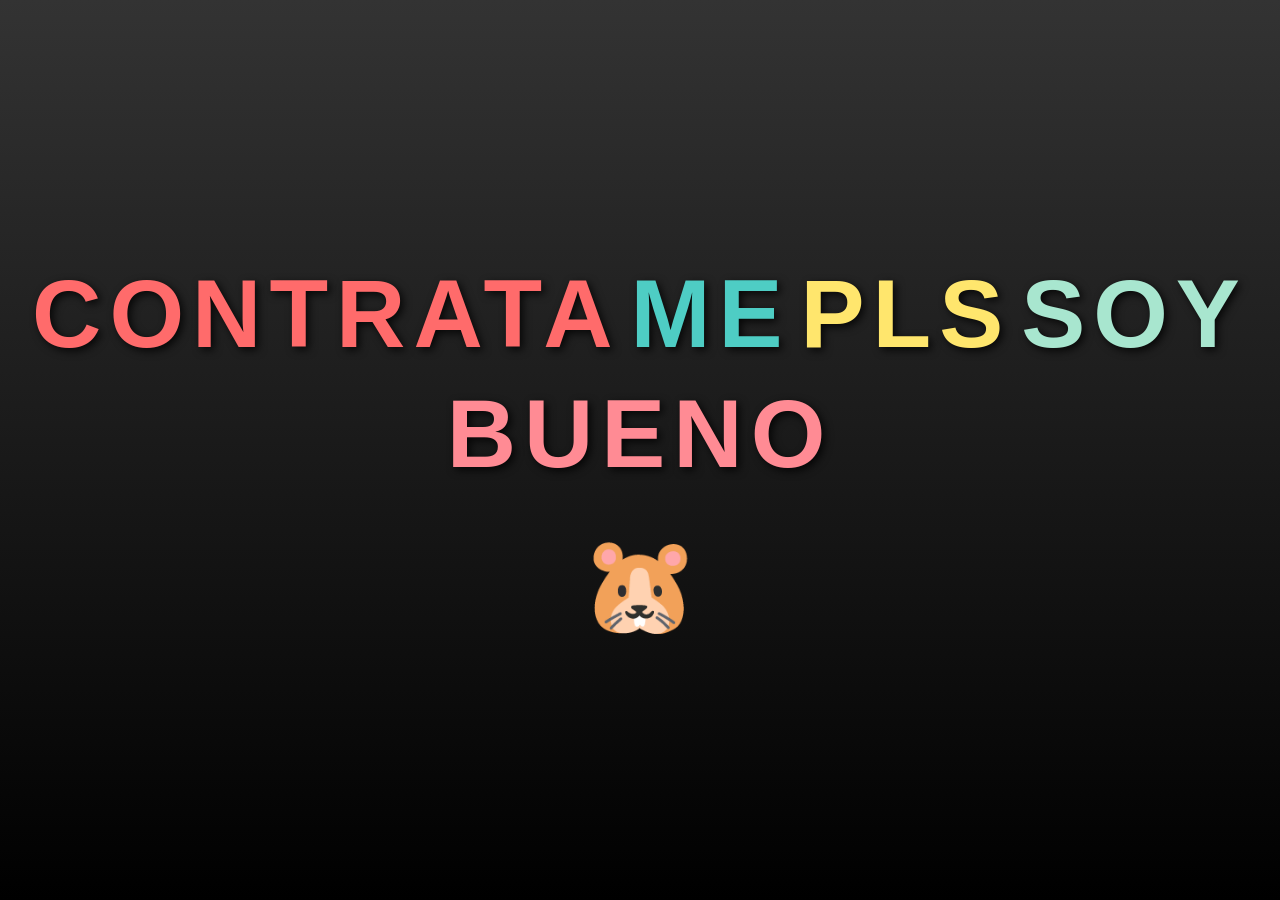
<file: html/contatame.html>
<!DOCTYPE html>
<html lang="es">
<head>
    <meta charset="UTF-8">
    <meta name="viewport" content="width=device-width, initial-scale=1.0">
    <title>¡Contratame PLS!</title>
    <style>
        * {
            margin: 0;
            padding: 0;
            box-sizing: border-box;
        }

        body {
            background: linear-gradient(to bottom, #333, #000);
            min-height: 100vh;
            display: flex;
            justify-content: center;
            align-items: center;
            font-family: 'Arial Black', sans-serif;
        }

        .container {
            text-align: center;
            padding: 20px;
        }

        .meme-text {
            font-size: clamp(2rem, 15vw, 6rem);
            font-weight: 900;
            letter-spacing: 8px;
            margin-bottom: 30px;
            display: flex;
            flex-wrap: wrap;
            justify-content: center;
            gap: 10px;
        }

        .word {
            display: inline-block;
            animation: colorChange 2s infinite, bounce 1.5s infinite;
            text-shadow: 3px 3px 8px rgba(0, 0, 0, 0.8);
            font-weight: bold;
        }

        .word:nth-child(1) {
            animation-delay: 0s;
            color: #FF6B6B;
        }

        .word:nth-child(2) {
            animation-delay: 0.2s;
            color: #4ECDC4;
        }

        .word:nth-child(3) {
            animation-delay: 0.4s;
            color: #FFE66D;
        }

        .word:nth-child(4) {
            animation-delay: 0.6s;
            color: #A8E6CF;
        }

        .word:nth-child(5) {
            animation-delay: 0.8s;
            color: #FF8B94;
        }

        @keyframes colorChange {
            0%, 100% {
                color: inherit;
                transform: scale(1);
            }
            50% {
                color: #FFD700;
                transform: scale(1.1);
            }
        }

        @keyframes bounce {
            0%, 100% {
                transform: translateY(0);
            }
            50% {
                transform: translateY(-20px);
            }
        }

        .capybara {
            margin-top: 40px;
            font-size: 6rem;
            animation: spin 3s linear infinite;
        }

        @keyframes spin {
            0% {
                transform: rotate(0deg);
            }
            100% {
                transform: rotate(360deg);
            }
        }

        /* Versión móvil */
        @media (max-width: 768px) {
            .meme-text {
                gap: 5px;
                letter-spacing: 4px;
            }

            .word {
                animation: colorChange 2s infinite, bounce 1s infinite;
            }

            .capybara {
                font-size: 4rem;
            }
        }
    </style>
</head>
<body>
    <div class="container">
        <div class="meme-text">
            <span class="word">CONTRATA</span>
            <span class="word">ME</span>
            <span class="word">PLS</span>
            <span class="word">SOY</span>
            <span class="word">BUENO</span>
        </div>
        <div class="capybara">🐹</div>
    </div>
</body>
</html>
</file>
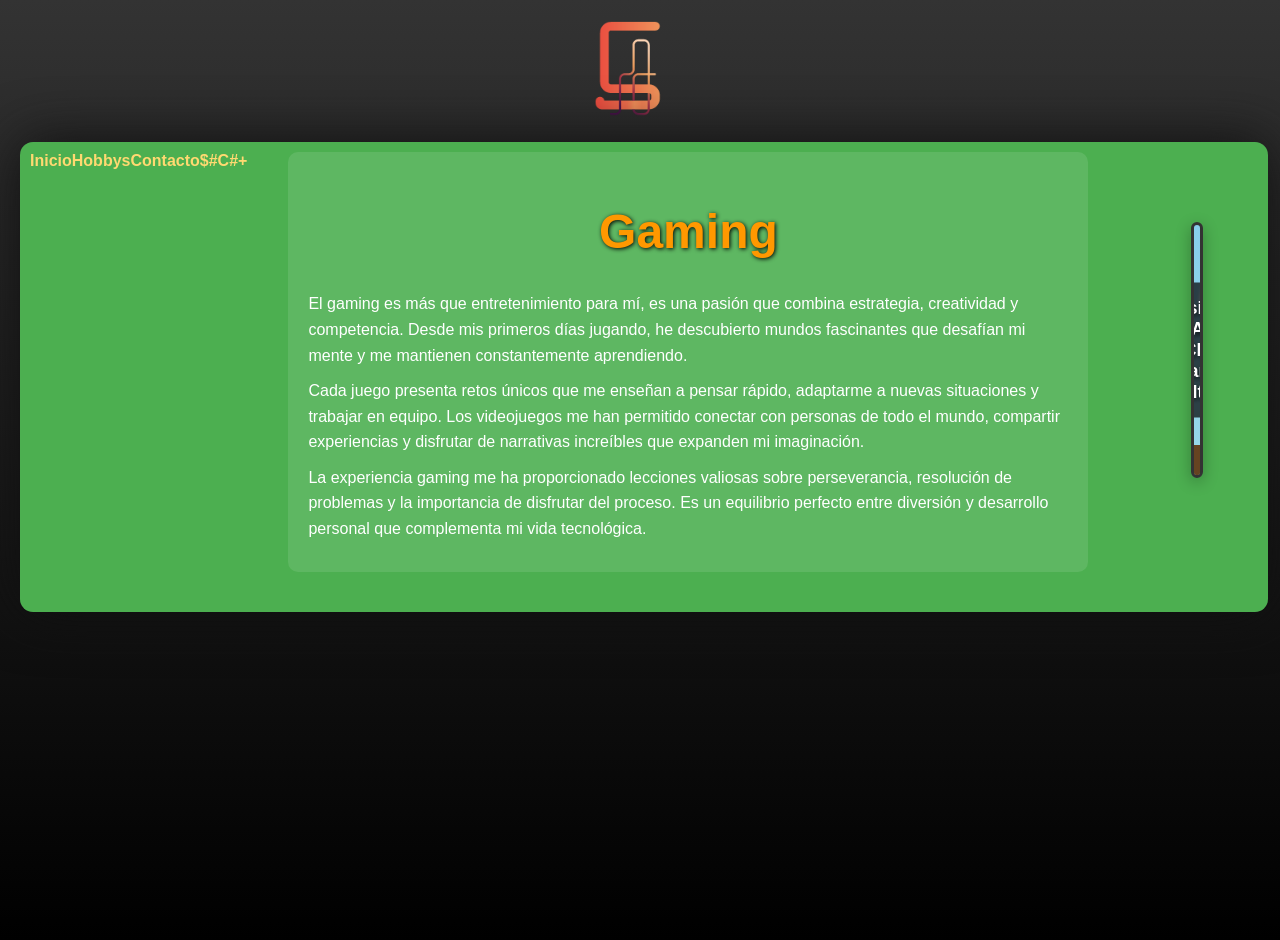
<file: html/gaming.html>
<!DOCTYPE html>
<html lang="es">
<head>
    <meta charset="UTF-8">
    <meta name="viewport" content="width=device-width, initial-scale=1.0">
    <title>Gaming</title>
    <link rel="stylesheet" href="../css/gaming.css">
    <meta name="description" content="Mr.caio - Desarrollador web y programador de software. Aprende HTML, CSS, sin mucha experiencia previa.">
    <link rel="shortcut icon" href="../logoi.png" sizes="256x256">
    <link rel="icon" href="../logoi.png" type="image/png" sizes="256x256">
    <link rel="apple-touch-icon" sizes="180x180" href="../apple-touch-icon-180x180.png">
    <link rel="preconnect" href="https://fonts.googleapis.com">
    <link rel="preconnect" href="https://fonts.gstatic.com" crossorigin>
    <link href="https://fonts.googleapis.com/css2?family=Gravitas+One&display=swap" rel="stylesheet">
    <link href="https://fonts.googleapis.com/css2?family=Gravitas+One&family=Rye&display=swap" rel="stylesheet">
</head>
<body>
    <div>
        <a href="../index.html">
            <img src="../logoi.png" alt="Logo" class="logo">
        </a>
    </div>
    <div class="box">
        <div class="ex"><a href="../index.html" class="link act">Inicio</a></div>
        <div class="ex">
            <details class="dropdown">
                <summary class="link">Hobbys</summary>
                    <div class="dropdown-content">
                        <table class="hobby-table">
                            <tr>
                                <td><a href="magia.html">Magia</a></td>
                            </tr>
                            <tr>
                                <td><a href="gimnasio.html">Gimnasio</a></td>
                            </tr>
                            <tr>
                                <td><a href="gaming.html">Gaming</a></td>
                            </tr>
                        </table>
                    </div>
            </details>
        </div>
<div> <a class="link" id="openModal" href="javascript:void(0)">Contacto</a></div>

<div id="contactModal" class="modal">
    <div class="modal-content">
        <span class="close-btn">&times;</span>
        <h2 style="margin-top: 0; color: #ff9900;">Contacto</h2>
        <div class="contact-info">
            <p><strong>📧 Gmail:</strong> <br> <a href="mailto:caiopra1@gmail.com">caiopra1@gmail.com</a></p>
            <p><strong>📞 Teléfono:</strong> <br> <a href="tel:+34643630415">+34 643 630 415</a></p>
        </div>
    </div>
</div>        <div> <a class="link" href="contatame.html">$#C#+</a></div>
    <div class="text-container">
        <div class="text-gaming">
            <h1 class="Style1">Gaming</h1>
            <p>El gaming es más que entretenimiento para mí, es una pasión que combina estrategia, creatividad y competencia. Desde mis primeros días jugando, he descubierto mundos fascinantes que desafían mi mente y me mantienen constantemente aprendiendo.</p>
            <p>Cada juego presenta retos únicos que me enseñan a pensar rápido, adaptarme a nuevas situaciones y trabajar en equipo. Los videojuegos me han permitido conectar con personas de todo el mundo, compartir experiencias y disfrutar de narrativas increíbles que expanden mi imaginación.</p>
            <p>La experiencia gaming me ha proporcionado lecciones valiosas sobre perseverancia, resolución de problemas y la importancia de disfrutar del proceso. Es un equilibrio perfecto entre diversión y desarrollo personal que complementa mi vida tecnológica.</p>
        </div>
    </div>

    <!-- JUEGO DEL DINOSAURIO -->
    <div id="game-wrap">
        <div id="game-container">
            <div id="background"></div>
            <div id="ground"></div>
            
            <div id="dino-container">
                <div id="dino-run"></div>
                <div id="dino-jump"></div>
            </div>
            
            <div id="cactus-container"></div>
            
            <div id="score">Score: 0</div>
            <div id="high-score">High Score: 0</div>
            
            <div id="controls">
                <div id="start-message">Presiona ESPACIO o CLIC para saltar</div>
                <div id="mobile-controls" class="hidden">
                    <button id="jump-btn">SALTAR</button>
                    <button id="pause-btn">PAUSA</button>
                </div>
            </div>
            
            <div id="game-over-screen" class="hidden">
                <h2>¡GAME OVER!</h2>
                <p id="final-score">Puntuación: 0</p>
                <button id="restart-btn">REINTENTAR</button>
            </div>
        </div>
    </div>
    <!-- FIN JUEGO -->
    <script src="../scrit/script.js"></script>
    <script src="../scrit/dino.js"></script>
</body>
</html>
</file>
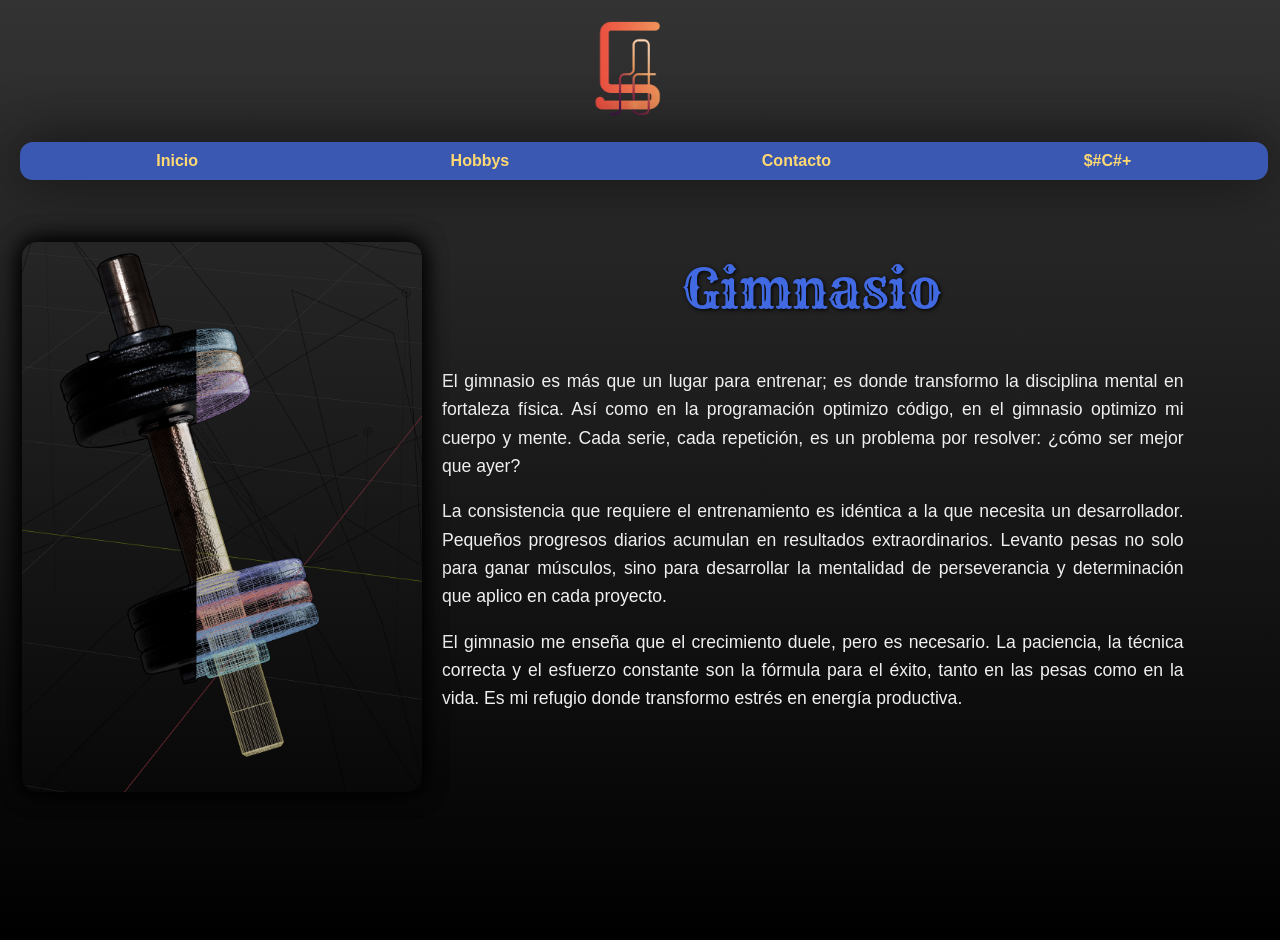
<file: html/gimnasio.html>
<!DOCTYPE html>
<html lang="es">
<head>
    <meta charset="UTF-8">
    <meta name="viewport" content="width=device-width, initial-scale=1.0">
    <title>Gimnasio</title>
    <link rel="stylesheet" href="../css/gimnasio.css">
    <meta name="description" content="Mr.caio - Desarrollador web y programador de software. Aprende HTML, CSS, sin mucha experiencia previa.">
    <link rel="shortcut icon" href="../logoi.png" sizes="256x256">
    <link rel="icon" href="../logoi.png" type="image/png" sizes="256x256">
    <link rel="apple-touch-icon" sizes="180x180" href="../apple-touch-icon-180x180.png">
    <link rel="preconnect" href="https://fonts.googleapis.com">
    <link rel="preconnect" href="https://fonts.gstatic.com" crossorigin>
    <link href="https://fonts.googleapis.com/css2?family=Gravitas+One&family=Rye&display=swap" rel="stylesheet">
</head>
<body>
    <div>
        <a href="../index.html">
            <img src="../logoi.png" alt="Logo" class="logo">
        </a>
    </div>
    <div class="box">
        <div class="ex"><a href="../index.html" class="link act">Inicio</a></div>
        <div class="ex">
            <details class="dropdown">
                <summary class="link">Hobbys</summary>
                <div class="dropdown-content">
                    <table class="hobby-table">
                        <tr>
                            <td><a href="magia.html">Magia</a></td>
                        </tr>
                        <tr>
                            <td><a href="gimnasio.html">Gimnasio</a></td>
                        </tr>
                        <tr>
                            <td><a href="gaming.html">Gaming</a></td>
                        </tr>
                    </table>
                </div>
            </details>
        </div>
        <div> <a class="link" id="openModal" href="javascript:void(0)">Contacto</a></div>

<div id="contactModal" class="modal">
    <div class="modal-content">
        <span class="close-btn">&times;</span>
        <h2 style="margin-top: 0; color: #ff9900;">Contacto</h2>
        <div class="contact-info">
            <p><strong>📧 Gmail:</strong> <br> <a href="mailto:caiopra1@gmail.com">caiopra1@gmail.com</a></p>
            <p><strong>📞 Teléfono:</strong> <br> <a href="tel:+34643630415">+34 643 630 415</a></p>
        </div>
    </div>
</div>
        <div><a class="link" href="contatame.html">$#C#+</a></div>
    </div>
        <div class="text-container">
            <div class="gym-image">
                <img class="gym-img img-top" src="../imagen,video/mancuernatexs.png" alt="Entrenamiento default">
        
                <img class="gym-img img-bottom" src="../imagen,video/mancuernatex.png" alt="Entrenamiento hover">
            </div>
            <div class="text-gym">
                <h1 class="Style1">Gimnasio</h1>
                <p>El gimnasio es más que un lugar para entrenar; es donde transformo la disciplina mental en fortaleza física. Así como en la programación optimizo código, en el gimnasio optimizo mi cuerpo y mente. Cada serie, cada repetición, es un problema por resolver: ¿cómo ser mejor que ayer?</p>
                <p>La consistencia que requiere el entrenamiento es idéntica a la que necesita un desarrollador. Pequeños progresos diarios acumulan en resultados extraordinarios. Levanto pesas no solo para ganar músculos, sino para desarrollar la mentalidad de perseverancia y determinación que aplico en cada proyecto.</p>
                <p>El gimnasio me enseña que el crecimiento duele, pero es necesario. La paciencia, la técnica correcta y el esfuerzo constante son la fórmula para el éxito, tanto en las pesas como en la vida. Es mi refugio donde transformo estrés en energía productiva.</p>
            </div>
        </div>
    </div>

    <script src="../scrit/script.js"></script>
</body>
</html>
</file>
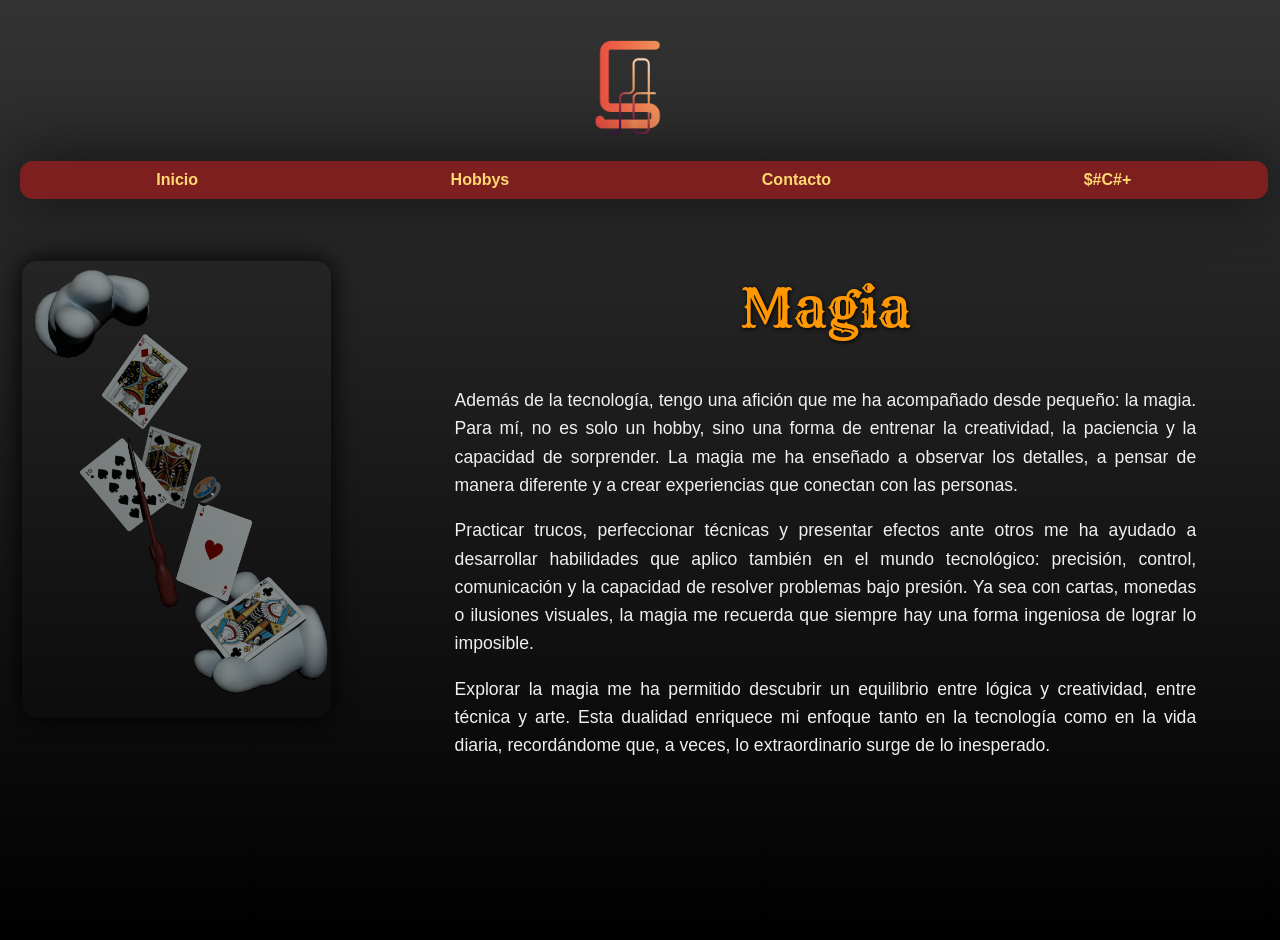
<file: html/magia.html>
<!DOCTYPE html>
<html lang="en">
<>
    <title>Magia</title>
    <link rel="stylesheet" href="../css/magia.css">
    <meta name="description" content="Mr.caio - Desarrollador web y programador de software. Aprende HTML, CSS, sin mucha experiencia previa.">
    <link rel="shortcut icon" href="../logoi.png" sizes="256x256">           <!-- HTML4 (Legacy) -->
    <link rel="icon" href="../logoi.png" type="image/png"  sizes="256x256">    <!-- HTML5 -->
    <link rel="apple-touch-icon" sizes="180x180"
    href="apple-touch-icon-180x180.png">                 <!-- iPhone/iPad -->
    <link rel="shortcut icon" href="../logoi.png" />
    <link rel="preconnect" href="https://fonts.googleapis.com">
<link rel="preconnect" href="https://fonts.gstatic.com" crossorigin>
<link href="https://fonts.googleapis.com/css2?family=Gravitas+One&display=swap" rel="stylesheet">
<link href="https://fonts.googleapis.com/css2?family=Gravitas+One&family=Rye&display=swap" rel="stylesheet">
</head>
<body>
    <div>
        <a href="../index.html">
            <img src="../logoi.png" alt="Logo" class="logo">
        </a>
    </div>
    <div class="box">
        <div class="ex"><a href="../index.html" class="link act">Inicio</a></div>
        <div class="ex">
            <details class="dropdown">
                <summary class="link">Hobbys</summary>
                    <div class="dropdown-content">
                        <table class="hobby-table">
                            <tr>
                                <td><a href="magia.html">Magia</a></td>
                            </tr>
                            <tr>
                                <td><a href="gimnasio.html">Gimnasio</a></td>
                            </tr>
                            <tr>
                                <td><a href="gaming.html">Gaming</a></td>
                            </tr>
                        </table>
                    </div>
            </details>
        </div>
        <div> <a class="link" id="openModal" href="javascript:void(0)">Contacto</a></div>

<div id="contactModal" class="modal">
    <div class="modal-content">
        <span class="close-btn">&times;</span>
        <h2 style="margin-top: 0; color: #ff9900;">Contacto</h2>
        <div class="contact-info">
            <p><strong>📧 Gmail:</strong> <br> <a href="mailto:caiopra1@gmail.com">caiopra1@gmail.com</a></p>
            <p><strong>📞 Teléfono:</strong> <br> <a href="tel:+34643630415">+34 643 630 415</a></p>
        </div>
    </div>
</div>
        <div> <a class="link" href="contatame.html">$#C#+</a></div>
        </div>
    <div class="text-container">
        <div class="magia">
            <img class="magia-img" src="../imagen,video/cartas.png" alt="Cartas de magia">
        </div>
        <div class="text-magia">
            <h1 class="Style1">Magia</h1>
            <p>Además de la tecnología, tengo una afición que me ha acompañado desde pequeño: la magia. Para mí, no es solo un hobby, sino una forma de entrenar la creatividad, la paciencia y la capacidad de sorprender. La magia me ha enseñado a observar los detalles, a pensar de manera diferente y a crear experiencias que conectan con las personas.</p>
            <p>Practicar trucos, perfeccionar técnicas y presentar efectos ante otros me ha ayudado a desarrollar habilidades que aplico también en el mundo tecnológico: precisión, control, comunicación y la capacidad de resolver problemas bajo presión. Ya sea con cartas, monedas o ilusiones visuales, la magia me recuerda que siempre hay una forma ingeniosa de lograr lo imposible.</p>
            <p>Explorar la magia me ha permitido descubrir un equilibrio entre lógica y creatividad, entre técnica y arte. Esta dualidad enriquece mi enfoque tanto en la tecnología como en la vida diaria, recordándome que, a veces, lo extraordinario surge de lo inesperado.</p>
        </div>
    </div>
    <script src="../scrit/script.js"></script>
</body>
</html>
</file>
<file: css/gaming.css>
body {
            margin: 20px;
            padding: 0;
            color: #333333;
            background: linear-gradient(to bottom, #333, #000);
            min-height: 100vh;
            font-family: Arial, sans-serif;
        }
.box {
            width: 99%;
            margin: 20px auto;
            padding: 10px;
            display: flex;
            justify-content: space-around; /* Mejor que space-between para menús */
            align-items: flex-start; /* Alinea los items arriba */
            border-radius: 13px;
            box-shadow: 0 0 55px #101010;
            position: sticky;
            top: 0px;
            z-index: 1000;
            background-color:#4caf50; /* Un poco transparente */
            backdrop-filter: blur(4px); /* Efecto borroso estilo iOS/Windows 11 */
        }

        .link {
            text-decoration: none;
            color: #ffd971;
            cursor: pointer;
            font-weight: bold;
            transition: color 0.25s ease;
        }

        /* Contenido oculto */
.dropdown-content {
    margin-top: 8px;
    background: rgba(255,255,255,0.95);
    border-radius: 10px;
    padding: 10px;
    box-shadow: 0 15px 35px rgba(0,0,0,0.25);
    opacity: 0;
    transform: translateY(-10px);
    transition: all 1.25s ease;
}

/* Cuando está abierto */
details[open] .dropdown-content {
    opacity: 1;
    transform: translateY(0);
}
        .dropdown {
    position: relative;
        }
        summary {
            list-style: none;
            cursor: pointer;
            font-weight: bold;
            color: #F4511E;
            font-size:1em;
        }
        summary::-webkit-details-marker {
    display: none;
        }
.link:hover {
    color: #ebe7e7;
    text-shadow: 0 1px 3px rgba(0,0,0,0.25);
    transform: scale(1.08);
    transform: color 0.3s ease;
}

        /* Estilos específicos para la tabla desplegable */
        details {
            position: relative;
        }

        .hobby-table {
            margin-top: 10px;
            background: #fff;
            border-radius: 8px;
            border-collapse: collapse;
            font-size: 0.9em;
            box-shadow: 0 4px 8px rgba(0,0,0,0.2);
            width: 150px;
            height: 162px;
        }

        .hobby-table td {
    padding: 0; 
    border-bottom: 1px solid #eee;
    color: #333;
    text-align:start;
    overflow: hidden;
    }
    .hobby-table td a {
    display: block;  /* Hace que el enlace sea un bloque solido */
    width: 100%;     /* Ocupa todo el ancho */
    height: 100%;    /* Ocupa todo el alto */
    padding: 12px;   /* Ponemos el padding AQUÍ en lugar de en el td */
    text-decoration: none; /* Quita el subrayado si lo tiene */
    color: inherit;  /* Hereda el color del texto */
    }

        /* Quitar la flecha por defecto de Chrome/Safari (opcional) */
        summary::-webkit-details-marker {
            display: none;
        }
        /* Contenedor del desplegable */
.dropdown {
    position: relative; /* Necesario para que el hijo se posicione respecto a esto */
    display: inline-block;
}

/* La caja que contiene la tabla */
.dropdown-content {
    backdrop-filter: blur(4px); /* Efecto borroso */
    transform-origin: 10% 0%; /* Punto de origen para animaciones */
    position: absolute;  /* Hace que flote delante */
    top: 100%;           /* Aparece justo debajo del texto 'Hobbys' */
    left: 10%;           /* Lo centramos respecto al texto */
    transform: translateX(-50%); /* Ajuste fino para centrado perfecto */
    z-index: 100;        /* Asegura que esté por encima de todo */
    background-color: rgba(80, 78, 78, 0.804);
    min-width: 150px;    /* Ancho mínimo de la tablita */
    box-shadow: 0px 8px 16px rgba(0, 0, 0, 0.731);
    border-radius: 8px;
    margin-top: 13px;    /* Separación de la barra naranja */
    overflow: hidden;    /* Para que los bordes redondeados corten la tabla */
    transition: all 0.6s;
    backdrop-filter: sepia(90%);
}

.hobby-table tr:last-child td {
    border-bottom: none;

}

/* Opcional: cambio de color al pasar el mouse por cada hobby */
.hobby-table tr:hover {
    border-radius: 8px;
    background-color: #bbb;
    cursor: pointer;
}
a {
    text-decoration: none;
    color: inherit;
}
h1 {
    font-variant: normal;
    font-size: 300%;
    color: #ff9800;
    text-shadow: #000 1px 1px 4px;
    text-align: center;
    text-wrap: balance;
}
.logo:hover {
    
    transform: scale(1.2); /* Efecto de crecimiento */
    transition: transform 0.4s ease;
    filter: drop-shadow(0 0 100px #ffff89);
}
.logo {
    padding: 1px;
    display: block;
    margin: 1px auto;
    width: 100px;
    height: auto;
    
}

h2, h3 {
    margin: 10px 0;
}



.text-container {
    max-width: 800px;
    margin: 0 auto 30px;
}

.text-gaming {
    background: rgba(255, 255, 255, 0.1);
    padding: 20px;
    border-radius: 10px;
    color: white;
}

.text-gaming p {
    line-height: 1.6;
    margin: 10px 0;
}

/* JUEGO DEL DINOSAURIO */
#game-wrap {
    text-align: center;
    margin: 50px auto;
    padding: 20px;
    max-width: 800px;
}

#game-container {
    width: 100%;
    max-width: 600px;
    height: 250px;
    border: 3px solid #333;
    margin: 0 auto;
    position: relative;
    overflow: hidden;
    background: linear-gradient(to bottom, #87CEEB 0%, #98D8E8 100%);
    cursor: pointer;
    border-radius: 10px;
    box-shadow: 0 4px 15px rgba(0,0,0,0.3);
}

/* Fondo */
#background {
    position: absolute;
    width: 100%;
    height: 100%;
    overflow: hidden;
}

/* Nubes */
.cloud {
    position: absolute;
    width: 60px;
    height: 30px;
    background: rgba(255, 255, 255, 0.8);
    border-radius: 50px;
    filter: blur(2px);
    z-index: 1;
    animation: cloudMove 20s linear infinite;
}

.cloud::before, .cloud::after {
    content: '';
    position: absolute;
    background: rgba(255, 255, 255, 0.8);
    border-radius: 50%;
}

.cloud::before {
    width: 25px;
    height: 25px;
    top: -10px;
    left: 8px;
}

.cloud::after {
    width: 35px;
    height: 35px;
    top: -15px;
    right: 8px;
}

@keyframes cloudMove {
    0% { right: -100px; }
    100% { right: 100%; }
}

/* --- ESTILOS DEL MODAL DE CONTACTO --- */
.modal {
    display: none; 
    position: fixed;
    z-index: 3000; /* Por encima de todo */
    left: 0;
    top: 0;
    width: 100%;
    height: 100%;
    background-color: rgba(0, 0, 0, 0.85); 
    backdrop-filter: blur(10px); 
}

.modal-content {
    background-color: #1a1a1a;
    margin: 15% auto;
    padding: 30px;
    border: 2px solid #ff9900;
    width: 85%;
    max-width: 350px;
    border-radius: 20px;
    text-align: center;
    color: white;
    box-shadow: 0 0 50px rgba(255, 153, 0, 0.2);
    position: relative;
    animation: fadeIn 0.4s ease;
}

.close-btn {
    position: absolute;
    top: 10px;
    right: 15px;
    font-size: 24px;
    color: #ff9900;
    cursor: pointer;
}

.contact-info p {
    margin: 15px 0;
    font-size: 1.1em;
}

.contact-info a {
    color: #e99a24;
    text-decoration: none;
    font-weight: bold;
}

.contact-info a:hover {
    text-decoration: underline;
}

/* Suelo */
#ground {
    position: absolute;
    bottom: 0;
    width: 200%;
    height: 30px;
    background: #654321;
    background-image: repeating-linear-gradient(
        90deg,
        #654321 0px,
        #654321 10px,
        #543210 10px,
        #543210 20px
    );
    z-index: 3;
}

/* Contenedor del dinosaurio */
/* bottom se controla desde JS para que la hitbox coincida exactamente */
#dino-container {
    position: absolute;
    bottom: 30px;      /* valor inicial; JS lo sobreescribe en el salto */
    left: 50px;
    width: 60px;
    height: 70px;
    z-index: 10;
    will-change: bottom;   /* avisa al navegador de que bottom cambiará */
    border: blue solid 0px; /* Para depuración, se quita en producción */
}

/* Dinosaurio corriendo */
#dino-run {
    position: absolute;
    top: 23px;
    left: -12px;           /* ajuste fino para centrar el sprite */
    width: 200%;
    height: 100%;
    background-size: contain;
    background-repeat: no-repeat;
    background-position: center;
}

/* Dinosaurio saltando */
#dino-jump {
    position: absolute;
    top: 0;
    left: 0;
    width: 200%;
    height: 200%;
    background-size: contain;
    background-repeat: no-repeat;
    background-position: center;
    display: none;
}

/* Cuando #dino-container tiene clase .jumping */
.jumping #dino-run  { display: none; }
.jumping #dino-jump { display: block; }
/* La animación del salto la hace JS moviendo bottom,
   así que NO hay @keyframes dinoJump aquí */

/* Contenedor de cactus */
#cactus-container {
    position: absolute;
    bottom: 30px;
    width: 100%;
    height: 100px;
    z-index: 5;
}

/* Cactus */
.cactus {
    position: absolute;
    bottom: 0;
    width: 100px;
    height: 91px;
    background-size: contain;
    background-repeat: no-repeat;
    background-position: center bottom;
    right: -50px;
    border: red solid 0px; /* Para depuración, se quita en producción */
}

.double-cactus {
    width: 50px;
}

/* Puntuaciones */
#score, #high-score {
    position: absolute;
    top: 10px;
    font-family: 'Arial Black', sans-serif;
    font-size: 20px;
    color: white;
    text-shadow: 2px 2px 4px rgba(0,0,0,0.5);
    z-index: 20;
    background: rgba(0,0,0,0.5);
    padding: 5px 15px;
    border-radius: 20px;
    transition: all 0.2s;
}

#score { left: 10px; }
#high-score { right: 10px; }

/* Controles */
#controls {
    position: absolute;
    width: 100%;
    height: 100%;
    pointer-events: none;
    z-index: 20;
}

#controls > * {
    pointer-events: auto;
}

/* Controles móviles */
#mobile-controls {
    position: absolute;
    bottom: 10px;
    right: 10px;
    display: flex;
    gap: 10px;
    z-index: 25;
}

#mobile-controls button {
    padding: 10px 20px;
    font-size: 14px;
    border: none;
    border-radius: 20px;
    background: linear-gradient(to bottom, #4CAF50 0%, #2E7D32 100%);
    color: white;
    cursor: pointer;
    box-shadow: 0 3px 5px rgba(0,0,0,0.3);
    transition: transform 0.1s;
}

#mobile-controls button:active {
    transform: scale(0.95);
}

/* Pantalla de Game Over */
#game-over-screen {
    position: absolute;
    top: 50%;
    left: 50%;
    transform: translate(-50%, -50%);
    background: rgba(0, 0, 0, 0.95);
    padding: 40px;
    border-radius: 20px;
    text-align: center;
    z-index: 100;
    border: 4px solid #FF5252;
    min-width: 300px;
    backdrop-filter: blur(5px);
}

#game-over-screen h2 {
    color: #FF5252;
    margin: 0 0 20px 0;
    font-size: 36px;
    text-shadow: 0 0 10px rgba(255, 82, 82, 0.5);
}

#game-over-screen p {
    color: white;
    font-size: 24px;
    margin-bottom: 30px;
}

#game-over-screen button {
    margin: 10px;
    padding: 12px 30px;
    font-size: 16px;
    border: none;
    border-radius: 25px;
    cursor: pointer;
    transition: all 0.3s;
    font-weight: bold;
}

#restart-btn {
    background: linear-gradient(to bottom, #4CAF50 0%, #2E7D32 100%);
    color: white;
}

#game-over-screen button:hover {
    transform: translateY(-3px);
    box-shadow: 0 5px 15px rgba(0,0,0,0.4);
}

/* Mensaje de inicio */
#start-message {
    position: absolute;
    top: 50%;
    left: 50%;
    transform: translate(-50%, -50%);
    color: white;
    font-size: 18px;
    font-weight: bold;
    text-shadow: 2px 2px 4px rgba(0,0,0,0.7);
    background: rgba(0,0,0,0.7);
    padding: 15px 25px;
    border-radius: 10px;
    z-index: 50;
    animation: pulse 2s infinite;
}

@keyframes pulse {
    0%, 100% { opacity: 1; }
    50% { opacity: 0.7; }
}

/* Clase para ocultar elementos */
.hidden { 
    display: none !important; 
}

/* Efecto de golpe */
@keyframes hitFlash {
    0% { opacity: 1; }
    100% { opacity: 0; }
}

/* Responsive */
@media (max-width: 768px) {
    #game-container {
        height: 200px;
        max-width: 95%;
    }
    
    #dino-container {
        left: 30px;
        width: 50px;
        height: 60px;
    }
    
    .cactus {
        width: 25px;
        height: 60px;
    }
    
    #score, #high-score {
        font-size: 16px;
        padding: 5px 10px;
    }
    
    #start-message {
        font-size: 14px;
        padding: 10px 15px;
    }
}
</file>
<file: css/gimnasio.css>
/* filepath: c:\Users\Administrator\Desktop\code\yo\css\gimnasio.css */
body {
    margin: 20px;
    padding: 0;
    color: #333333;
    background: linear-gradient(to bottom, #333, #000);
    min-height: 100vh;
    font-family: Arial, sans-serif;
}

.box {
    width: 99%;
    margin: 20px auto;
    padding: 10px;
    display: flex;
    justify-content: space-around;
    align-items: flex-start;
    border-radius: 13px;
    box-shadow: 0 0 55px #101010;
    position: sticky;
    top: 0px;
    z-index: 1000;
    background-color: #4169e1bf;
    backdrop-filter: blur(4px);
}

.link {
    text-decoration: none;
    color: #ffd971;
    cursor: pointer;
    font-weight: bold;
    transition: color 0.25s ease;
}

.dropdown-content {
    margin-top: 8px;
    background: rgba(255,255,255,0.95);
    border-radius: 10px;
    padding: 10px;
    box-shadow: 0 15px 35px rgba(0,0,0,0.25);
    opacity: 0;
    transform: translateY(-10px);
    transition: all 1.25s ease;
}

details[open] .dropdown-content {
    opacity: 1;
    transform: translateY(0);
}

.dropdown {
    position: relative;
}

summary {
    list-style: none;
    cursor: pointer;
    font-weight: bold;
    color: #F4511E;
    font-size: 1em;
}

summary::-webkit-details-marker {
    display: none;
}

.link:hover {
    color: #ebe7e7;
    text-shadow: 0 1px 3px rgba(0,0,0,0.25);
    transform: scale(1.08);
    transition: color 0.3s ease;
}

details {
    position: relative;
}

.hobby-table {
    margin-top: 10px;
    background: #fff;
    border-radius: 8px;
    border-collapse: collapse;
    font-size: 0.9em;
    box-shadow: 0 4px 8px rgba(0,0,0,0.2);
    width: 150px;
    height: 162px;
}

.hobby-table td {
    padding: 0;
    border-bottom: 1px solid #eee;
    color: #333;
    text-align: start;
    overflow: hidden;
}

.hobby-table td a {
    display: block;
    width: 100%;
    height: 100%;
    padding: 12px;
    text-decoration: none;
    color: inherit;
}

.dropdown-content {
    backdrop-filter: blur(4px);
    transform-origin: 10% 0%;
    position: absolute;
    top: 100%;
    left: 10%;
    transform: translateX(-50%);
    z-index: 100;
    background-color: rgba(80, 78, 78, 0.804);
    min-width: 150px;
    box-shadow: 0px 8px 16px rgba(0, 0, 0, 0.731);
    border-radius: 8px;
    margin-top: 13px;
    overflow: hidden;
    transition: all 0.6s;
    backdrop-filter: sepia(90%);
}

.hobby-table tr:last-child td {
    border-bottom: none;
}

/* --- ESTILOS DEL MODAL DE CONTACTO --- */
.modal {
    display: none; 
    position: fixed;
    z-index: 3000; /* Por encima de todo */
    left: 0;
    top: 0;
    width: 100%;
    height: 100%;
    background-color: rgba(0, 0, 0, 0.85); 
    backdrop-filter: blur(10px); 
}

.modal-content {
    background-color: #1a1a1a;
    margin: 15% auto;
    padding: 30px;
    border: 2px solid #ff9900;
    width: 85%;
    max-width: 350px;
    border-radius: 20px;
    text-align: center;
    color: white;
    box-shadow: 0 0 50px rgba(255, 153, 0, 0.2);
    position: relative;
    animation: fadeIn 0.4s ease;
}

.close-btn {
    position: absolute;
    top: 10px;
    right: 15px;
    font-size: 24px;
    color: #ff9900;
    cursor: pointer;
}

.contact-info p {
    margin: 15px 0;
    font-size: 1.1em;
}

.contact-info a {
    color: #e99a24;
    text-decoration: none;
    font-weight: bold;
}

.contact-info a:hover {
    text-decoration: underline;
}


.hobby-table tr:hover {
    background-color: #bbb;
    cursor: pointer;
}

a {
    text-decoration: none;
    color: inherit;
}

h1 {
    font-variant: normal;
    font-size: 300%;
    color: #4169e1;
    text-shadow: #000 1px 1px 4px;
    text-align: center;
    text-wrap: balance;
}

.logo:hover {
    transform: scale(1.2);
    transition: transform 0.4s ease;
    filter: drop-shadow(0 0 100px #ffff89);
}

.logo {
    padding: 1px;
    display: block;
    margin: 1px auto;
    width: 100px;
    height: auto;
}

.Style1 {
    font-family: "Rye", serif;
    font-weight: 400;
    font-style: normal;
}

h2 {
    font-size: 1.5em;
    color: #CD5C5C;
    text-shadow: #000 1px 1px 4px;
    text-align: default;
    margin-left: 20px;
    padding: 10px;
    font-family: 'Franklin Gothic Medium', 'Arial Narrow', Arial, sans-serif;
}

h3 {
    font-size: 1.3em;
    color: #CD5C5C;
    text-shadow: #000 1px 1px 4px;
    text-align: center;
    margin-left: 20px;
    padding: 10px;
}

.gym-image {
    text-align: left;
    margin-top: 30px;
    height: auto;
    width: 25%;
}

.gym-img {
    width: 100%;
    height: auto;
    border-radius: 15px;
    box-shadow: 0 0 25px #000;
    transition: transform 0.4s ease, box-shadow 0.4s ease;
}

.text-container {
    display: flex;
    gap: 20px;
    margin-top: 30px;
    padding: 2px;
    text-justify: justify;
}

.text-gym {
    width: 60%;
    color: #f0f0f0;
    font-size: 1.1em;
    line-height: 1.6;
    text-align: justify;
    font-family: 'Segoe UI', Tahoma, Geneva, Verdana, sans-serif;
}
.gym-image {
    position: relative;
    width: 400px; /* Ajusta al tamaño deseado */
    height: 550px ; /* Ajusta al tamaño deseado */
}

.gym-img {
    position: absolute;
    top: 0;
    left: 0;
    width: 100%;
    height: 100%;
    object-fit: cover;
    transition: opacity 0.5s ease; /* Duración de la transición */
}

/* La imagen de abajo siempre está visible, pero tapada por la de arriba */
.img-bottom {
    z-index: 0;
}

/* La imagen de arriba (top) tiene prioridad */
.img-top {
    z-index: 1;
    opacity: 1;
}

/* Al pasar el mouse por el contenedor, la imagen de arriba se vuelve invisible */
.gym-image:hover .img-top {
    opacity: 0;
}
@media (min-width: 427px) and (max-width: 800px) {
    .text-container {
        flex-direction: column;
        gap: 20px;
    }
.text-gym {
    width: 60%;
    color: #f0f0f0;
    font-size: 1.1em;
    line-height: 1.6;
    text-align: justify;
    font-family: 'Segoe UI', Tahoma, Geneva, Verdana, sans-serif;
}

.gym-img {
    position: absolute;
    top: 0;
    left: 0;
    width: 100%;
    height: 100%;
    object-fit: cover;
    transition: opacity 0.5s ease; /* Duración de la transición */
}
}


@media (max-width: 800px) {
    .text-container {
        flex-direction: column;
        gap: 20px;
    }

    .gym-image {
        width: 104%;
    }

    .text-gym {
        width: 100%;
        font-size: 1em;
    }

    .box {
        flex-wrap: wrap;
        justify-content: center;
        gap: 12px;
    }

    h1 {
        font-size: 1.8em;
    }
}
</file>
<file: css/magia.css>
body {
            margin: 20px;
            padding: 0;
            color: #333333;
            background: linear-gradient(to bottom, #333, #000);
            min-height: 100vh;
            font-family: Arial, sans-serif;
        }
.box {
            width: 99%;
            margin: 20px auto;
            padding: 10px;
            display: flex;
            justify-content: space-around; /* Mejor que space-between para menús */
            align-items: flex-start; /* Alinea los items arriba */
            border-radius: 13px;
            box-shadow: 0 0 55px #101010;
            position: sticky;
            top: 0px;
            z-index: 1000;
            background-color:#8b1e1edd; /* Un poco transparente */
            backdrop-filter: blur(4px); /* Efecto borroso estilo iOS/Windows 11 */
        }

        .link {
            text-decoration: none;
            color: #ffd971;
            cursor: pointer;
            font-weight: bold;
            transition: color 0.25s ease;
        }

        /* Contenido oculto */
.dropdown-content {
    margin-top: 8px;
    background: rgba(255,255,255,0.95);
    border-radius: 10px;
    padding: 10px;
    box-shadow: 0 15px 35px rgba(0,0,0,0.25);
    opacity: 0;
    transform: translateY(-10px);
    transition: all 1.25s ease;
}

/* Cuando está abierto */
details[open] .dropdown-content {
    opacity: 1;
    transform: translateY(0);
}
        .dropdown {
    position: relative;
        }
        summary {
            list-style: none;
            cursor: pointer;
            font-weight: bold;
            color: #F4511E;
            font-size:1em;
        }
        summary::-webkit-details-marker {
    display: none;
        }
.link:hover {
    color: #ebe7e7;
    text-shadow: 0 1px 3px rgba(0,0,0,0.25);
    transform: scale(1.08);
    transform: color 0.3s ease;
}

        /* Estilos específicos para la tabla desplegable */
        details {
            position: relative;
        }

        .hobby-table {
            margin-top: 10px;
            background: #fff;
            border-radius: 8px;
            border-collapse: collapse;
            font-size: 0.9em;
            box-shadow: 0 4px 8px rgba(0,0,0,0.2);
            width: 150px;
            height: 162px;
        }

        .hobby-table td {
    padding: 0; 
    border-bottom: 1px solid #eee;
    color: #333;
    text-align:start;
    overflow: hidden;
    }
    .hobby-table td a {
    display: block;  /* Hace que el enlace sea un bloque solido */
    width: 100%;     /* Ocupa todo el ancho */
    height: 100%;    /* Ocupa todo el alto */
    padding: 12px;   /* Ponemos el padding AQUÍ en lugar de en el td */
    text-decoration: none; /* Quita el subrayado si lo tiene */
    color: inherit;  /* Hereda el color del texto */
    }

        /* Quitar la flecha por defecto de Chrome/Safari (opcional) */
        summary::-webkit-details-marker {
            display: none;
        }
        /* Contenedor del desplegable */
.dropdown {
    position: relative; /* Necesario para que el hijo se posicione respecto a esto */
    display: inline-block;
}

/* La caja que contiene la tabla */
.dropdown-content {
    backdrop-filter: blur(4px); /* Efecto borroso */
    transform-origin: 10% 0%; /* Punto de origen para animaciones */
    position: absolute;  /* Hace que flote delante */
    top: 100%;           /* Aparece justo debajo del texto 'Hobbys' */
    left: 10%;           /* Lo centramos respecto al texto */
    transform: translateX(-50%); /* Ajuste fino para centrado perfecto */
    z-index: 100;        /* Asegura que esté por encima de todo */
    background-color: rgba(80, 78, 78, 0.804);
    min-width: 150px;    /* Ancho mínimo de la tablita */
    box-shadow: 0px 8px 16px rgba(0, 0, 0, 0.731);
    border-radius: 8px;
    margin-top: 13px;    /* Separación de la barra naranja */
    overflow: hidden;    /* Para que los bordes redondeados corten la tabla */
    transition: all 0.6s;
    backdrop-filter: sepia(90%);
}

/* --- ESTILOS DEL MODAL DE CONTACTO --- */
.modal {
    display: none; 
    position: fixed;
    z-index: 3000; /* Por encima de todo */
    left: 0;
    top: 0;
    width: 100%;
    height: 100%;
    background-color: rgba(0, 0, 0, 0.85); 
    backdrop-filter: blur(10px); 
}

.modal-content {
    background-color: #1a1a1a;
    margin: 15% auto;
    padding: 30px;
    border: 2px solid #ff9900;
    width: 85%;
    max-width: 350px;
    border-radius: 20px;
    text-align: center;
    color: white;
    box-shadow: 0 0 50px rgba(255, 153, 0, 0.2);
    position: relative;
    animation: fadeIn 0.4s ease;
}

.close-btn {
    position: absolute;
    top: 10px;
    right: 15px;
    font-size: 24px;
    color: #ff9900;
    cursor: pointer;
}

.contact-info p {
    margin: 15px 0;
    font-size: 1.1em;
}

.contact-info a {
    color: #e99a24;
    text-decoration: none;
    font-weight: bold;
}

.contact-info a:hover {
    text-decoration: underline;
}

.hobby-table tr:last-child td {
    border-bottom: none;

}

/* Opcional: cambio de color al pasar el mouse por cada hobby */
.hobby-table tr:hover {
    border-radius: 8px;
    background-color: #bbb;
    cursor: pointer;
}
a {
    text-decoration: none;
    color: inherit;
}
h1 {
    font-variant: normal;
    font-size: 300%;
    color: #ff9800;
    text-shadow: #000 1px 1px 4px;
    text-align: center;
    text-wrap: balance;
}
.logo:hover {
    
    transform: scale(1.2); /* Efecto de crecimiento */
    transition: transform 0.4s ease;
    filter: drop-shadow(0 0 100px #ffff89);
}
.logo {
    padding: 1px;
    display: block;
    margin: 1px auto;
    width: 100px;
    height: auto;
    
}
.Style1 {
    font-family: "Rye", serif;
    font-weight: 400;
    font-style: normal;
}


h2 {
    font-size: 1.5em;
    color: #CD5C5C;
    text-shadow: #000 1px 1px 4px;
    text-align: default;
    margin-left: 20px;
    padding: 10px;
    font-family:'Franklin Gothic Medium', 'Arial Narrow', Arial, sans-serif
}
h3 {
    font-size: 1.3em;
    color: #CD5C5C;
    text-shadow: #000 1px 1px 4px;
    text-align: center;
    margin-left: 20px;
    padding: 10px;
}
.magia {
    text-align: left;
    margin-top: 30px;
    height: auto;
    width: 25%;
}
.magia-img {
    width: 100%;
    height: auto;
    border-radius: 15px;
    box-shadow: 0 0 25px #000;
    transition: transform 0.4s ease, box-shadow 0.4s ease;
}
.text-container {
    display : flex;
    gap: 10%; /* Espacio entre la imagen y el texto */
    margin-top: 30px;
    padding: 2px;
    text-justify: justify;
}
.text-magia {
    width: 60%;
    color: #f0f0f0;
    font-size: 1.1em;
    line-height: 1.6;
    text-align: justify;
    font-family: 'Segoe UI', Tahoma, Geneva, Verdana, sans-serif;
}
</file>
